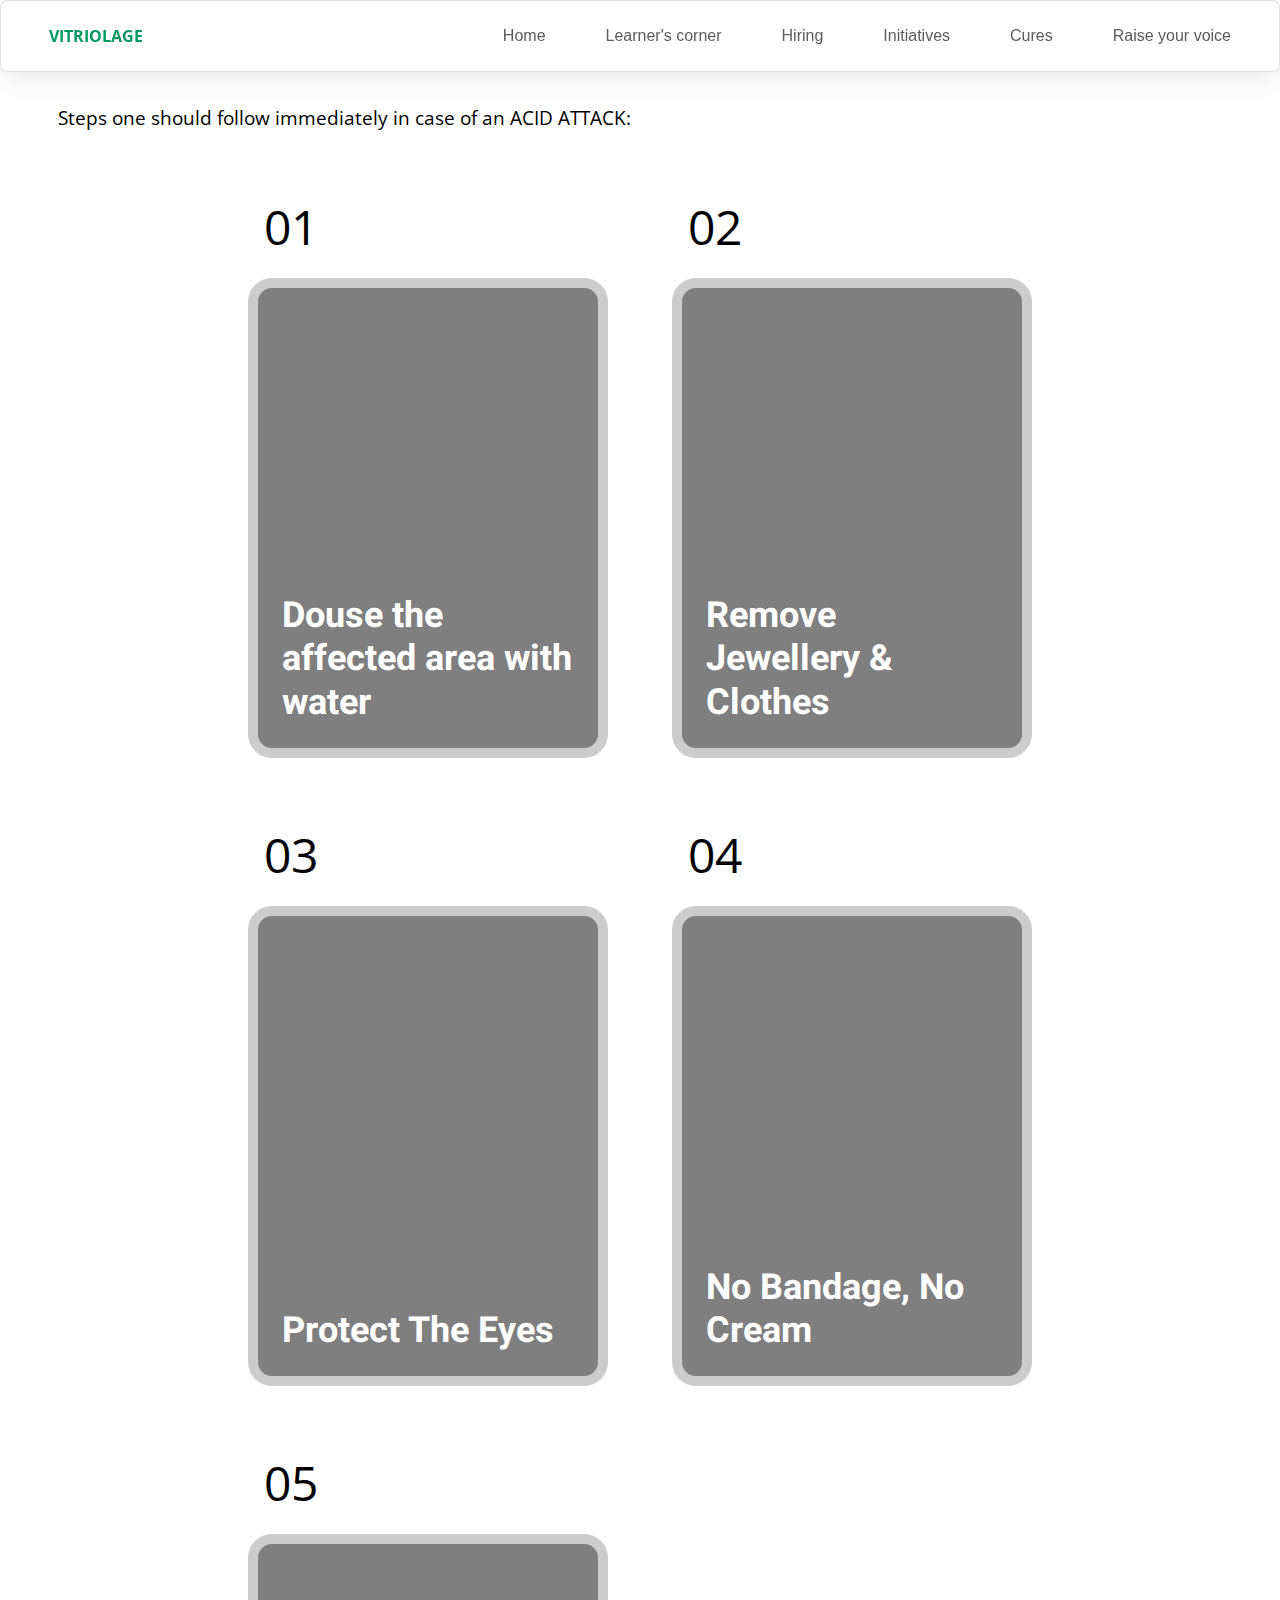
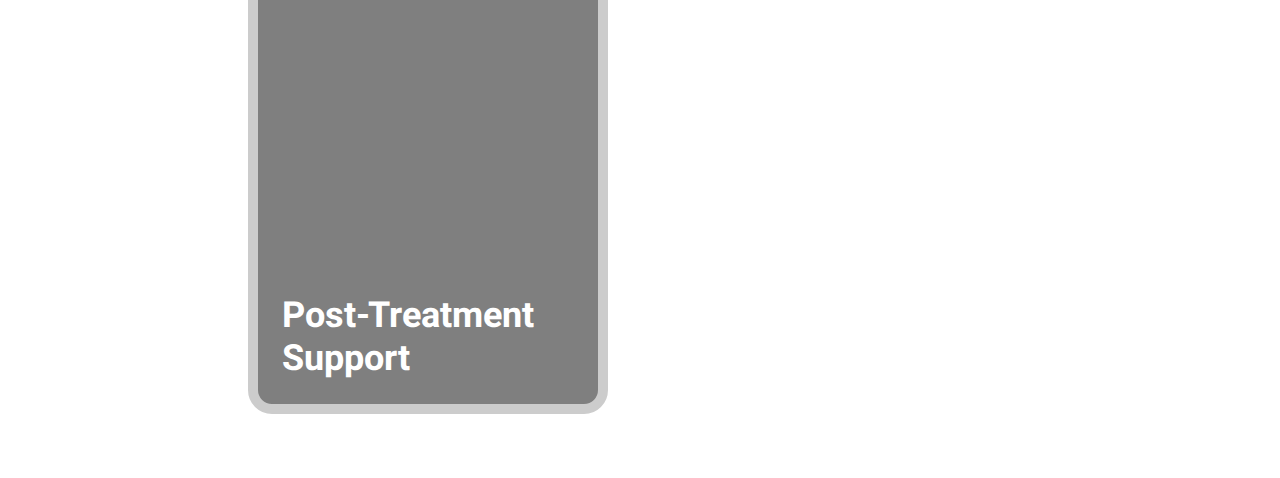
<file: web_2.html>
<!DOCTYPE html>
<html>
    <head>
        <title>Cures</title>
        <link rel="stylesheet" href="web_2.css">
        <link rel="stylesheet" href="index.css">
    </head>
    <body>
        <!--Navbar starts-->
    <nav class="nav-section">
      
        <div class="navbar">
          <b class="headd">VITRIOLAGE</b>
        <div class="logo1">
        </div>
  
          <ul class="nav-menu">
            <li class="nav-item"><a href="index.html" class="nav-link">Home</a></li>
            <li class="nav-item"><a href="web_6.html" class="nav-link">Learner's corner</a></li>
            <li class="nav-item"><a href="web_5.html" class="nav-link">Hiring</a></li>
            <li class="nav-item"><a href="web_3.html" class="nav-link">Initiatives</a></li>
            <li class="nav-item"><a href="web_2.html" class="nav-link">Cures</a></li>
            <li class="nav-item"><a href="web_4.html">Raise your voice</a></li>
          </ul>
        </div>
      
        <div class="hamburger">
          <span class="bar"></span>
          <span class="bar"></span>
          <span class="bar"></span>
        </div>
      </nav>
      <!--Navbar ends-->
      <section class="info">
        <h1>Steps one should follow immediately in case of an ACID ATTACK:</h1>
      </section>
      <section class="cards-wrapper">
        <div class="card-grid-space">
          <div class="num">01</div>
          <a class="card" style="--bg-img: url('https://dmrqkbkq8el9i.cloudfront.net/Pictures/1024x536/8/9/7/168897_waterbottle_631367.jpg')">
            <div>
              <h1>Douse the affected area with water</h1>
              <div class="date"></div>
            </div>
          </a>
        </div>
        <div class="card-grid-space">
          <div class="num">02</div>
          <a class="card" style="--bg-img: url('https://www.landsend.com/article/work-from-home-clothes-you-need/images/feat-m.jpg')">
            <div>
              <h1>Remove Jewellery & Clothes</h1>
              <div class="date"></div>
            </div>
          </a>
        </div>
        <div class="card-grid-space">
          <div class="num">03</div>
          <a class="card" style="--bg-img: url('https://images.indianexpress.com/2022/05/WhatsApp-Image-2022-05-13-at-2.58.20-PM.jpeg')">
            <div>
              <h1>Protect The Eyes</h1>
              <div class="date"></div>
            </div>
          </a>
        </div>
        <div class="card-grid-space">
            <div class="num">04</div>
            <a class="card" style="--bg-img: url('https://assets.epicurious.com/photos/62014015b7f2f130a03f9af0/16:9/w_2560%2Cc_limit/KitchenFirstAidKit_HERO_020222_5471_VOG_final.jpg')">
              <div>
                <h1>No Bandage, No Cream</h1>
                <div class="date"></div>
              </div>
            </a>
          </div>
          <div class="card-grid-space">
            <div class="num">05</div>
            <a class="card" style="--bg-img: url('https://vipvorobjev.com/en/wp-content/uploads/2022/02/podrska-nakon-lecenja.jpg')">
              <div>
                <h1>Post-Treatment Support</h1>
                <div class="date"></div>
              </div>
            </a>
          </div>
      </section>
      <script src="index.js"></script>
    </body>
</html>
</file>
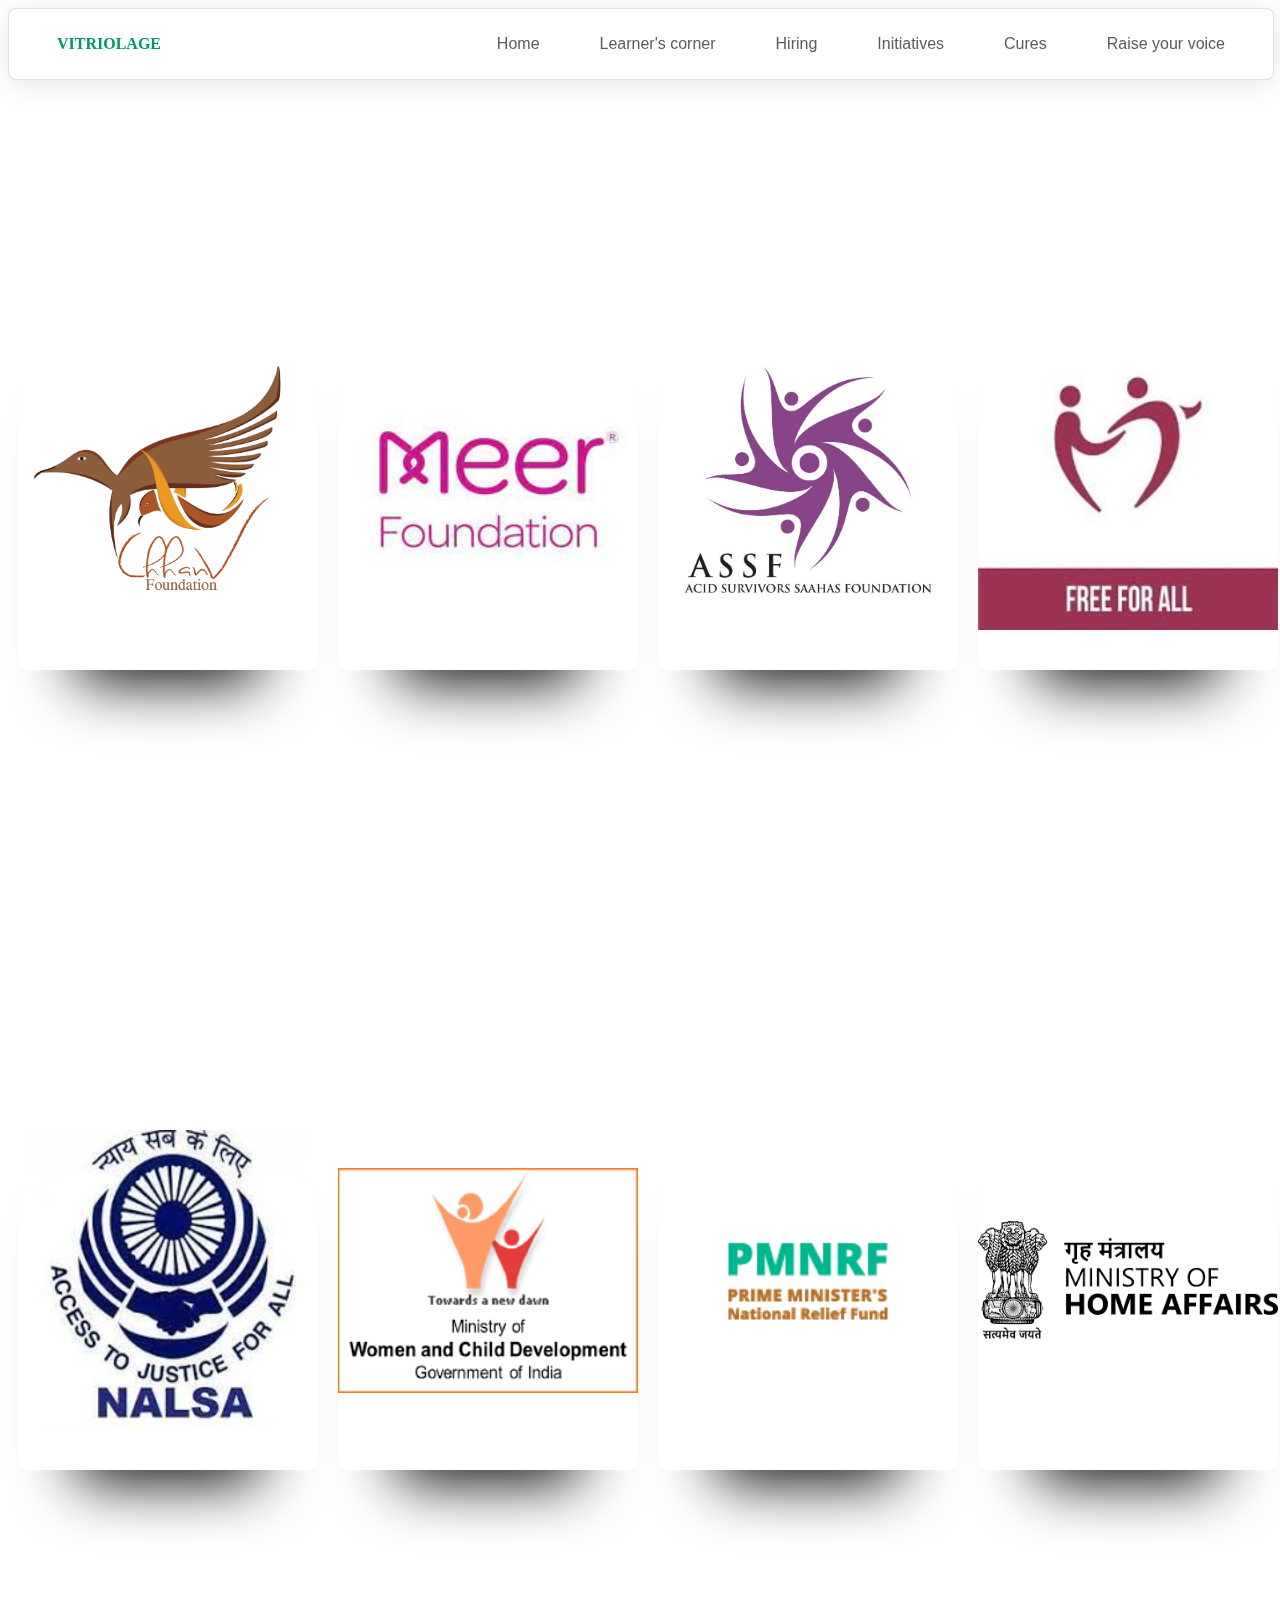
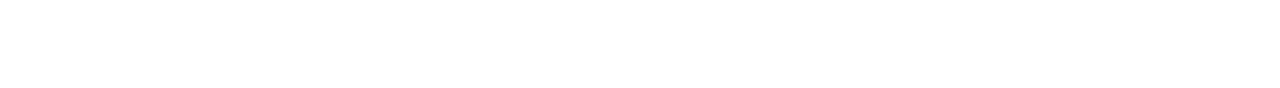
<file: web_3.html>
<!DOCTYPE html>
<html>
<head>
    <title>Initiatives</title>
    <link rel="stylesheet" href="web_3.css">
    <link rel="stylesheet" href="index.css">
</head>
<body>
    <!--Navbar starts-->
    <nav class="nav-section">
      
        <div class="navbar">
            <b class="headd">VITRIOLAGE</b>
        <div class="logo1">
        </div>
  
          <ul class="nav-menu">
            <li class="nav-item"><a href="index.html" class="nav-link">Home</a></li>
            <li class="nav-item"><a href="web_6.html" class="nav-link">Learner's corner</a></li>
            <li class="nav-item"><a href="web_5.html" class="nav-link">Hiring</a></li>
            <li class="nav-item"><a href="web_3.html" class="nav-link">Initiatives</a></li>
            <li class="nav-item"><a href="web_2.html" class="nav-link">Cures</a></li>
            <li class="nav-item"><a href="web_4.html">Raise your voice</a></li>
          </ul>
        </div>
  
      
        <div class="hamburger">
          <span class="bar"></span>
          <span class="bar"></span>
          <span class="bar"></span>
        </div>
      </nav>
      <!--Navbar ends-->
    <div class="container">
        <a href="https://www.chhanv.org/">
        <div class="card card0">
          <div class="border">
            <h2>Channv Foundation</h2>
            <div class="icons">
              <i class="fa fa-codepen" aria-hidden="true"></i>
              <i class="fa fa-instagram" aria-hidden="true"></i>
              <i class="fa fa-dribbble" aria-hidden="true"></i>
              <i class="fa fa-twitter" aria-hidden="true"></i>
              <i class="fa fa-facebook" aria-hidden="true"></i>
            </div>
          </div>
        </div>
        </a>
        <a href="https://meerfoundation.org/">
        <div class="card card1">
          <div class="border">
            <h2>Meer Foundation</h2>
            <div class="icons">
              <i class="fa fa-codepen" aria-hidden="true"></i>
              <i class="fa fa-instagram" aria-hidden="true"></i>
              <i class="fa fa-dribbble" aria-hidden="true"></i>
              <i class="fa fa-twitter" aria-hidden="true"></i>
              <i class="fa fa-facebook" aria-hidden="true"></i>
            </div>
          </div>
        </div>
        </a>
        <a href="https://aswwf.org/">
        <div class="card card2">
            <div class="border">
              <h2>ASSF</h2>
              <div class="icons">
                <i class="fa fa-codepen" aria-hidden="true"></i>
                <i class="fa fa-instagram" aria-hidden="true"></i>
                <i class="fa fa-dribbble" aria-hidden="true"></i>
                <i class="fa fa-twitter" aria-hidden="true"></i>
                <i class="fa fa-facebook" aria-hidden="true"></i>
              </div>
            </div>
        </div>
        </a>
        <a href="https://crowdfunding.milaap.org/?utm_source=google&utm_medium=cpa&utm_campaign=milaap_cpc&utm_term=milaap%20foundation&gclid=CjwKCAiA85efBhBbEiwAD7oLQEhQZcarnZ7AMImJvWxqUHYQ5Y3s7pzBD1-ehofoTobUpotEReJdzhoCXKUQAvD_BwE">
        <div class="card card3">
            <div class="border">
              <h2>Milaap Foundation</h2>
              <div class="icons">
                <i class="fa fa-codepen" aria-hidden="true"></i>
                <i class="fa fa-instagram" aria-hidden="true"></i>
                <i class="fa fa-dribbble" aria-hidden="true"></i>
                <i class="fa fa-twitter" aria-hidden="true"></i>
                <i class="fa fa-facebook" aria-hidden="true"></i>
              </div>
            </div>
        </div>
        </a>
      </div>
      <div class="container">
        <a href="https://nalsa.gov.in/acts-rules/preventive-strategic-legal-services-schemes/nalsa-legal-services-to-victims-of-acid-attacks-scheme-2016">
        <div class="card card4">
          <div class="border">
            <h2>NALSA</h2>
            <div class="icons">
              <i class="fa fa-codepen" aria-hidden="true"></i>
              <i class="fa fa-instagram" aria-hidden="true"></i>
              <i class="fa fa-dribbble" aria-hidden="true"></i>
              <i class="fa fa-twitter" aria-hidden="true"></i>
              <i class="fa fa-facebook" aria-hidden="true"></i>
            </div>
          </div>
        </div>
        </a>
        <a href="https://wcdhry.gov.in/schemes-for-women/scheme-for-relief-and-rehabilitation-of-women-acid-victims/">
        <div class="card card5">
          <div class="border">
            <h2>Women and Welfare Scheme</h2>
            <div class="icons">
              <i class="fa fa-codepen" aria-hidden="true"></i>
              <i class="fa fa-instagram" aria-hidden="true"></i>
              <i class="fa fa-dribbble" aria-hidden="true"></i>
              <i class="fa fa-twitter" aria-hidden="true"></i>
              <i class="fa fa-facebook" aria-hidden="true"></i>
            </div>
          </div>
        </div>
        </a>
        <a href="https://pmnrf.gov.in/en/about/grant-to-acid-attack-victims">
        <div class="card card6">
            <div class="border">
              <h2>PNMRF</h2>
              <div class="icons">
                <i class="fa fa-codepen" aria-hidden="true"></i>
                <i class="fa fa-instagram" aria-hidden="true"></i>
                <i class="fa fa-dribbble" aria-hidden="true"></i>
                <i class="fa fa-twitter" aria-hidden="true"></i>
                <i class="fa fa-facebook" aria-hidden="true"></i>
              </div>
            </div>
        </div>
        </a>
        <a href="https://www.mha.gov.in/sites/default/files/AdvisoryAcidAttackWomen_220415.pdf">
        <div class="card card7">
            <div class="border">
              <h2>Ministry of Home Affairs</h2>
              <div class="icons">
                <i class="fa fa-codepen" aria-hidden="true"></i>
                <i class="fa fa-instagram" aria-hidden="true"></i>
                <i class="fa fa-dribbble" aria-hidden="true"></i>
                <i class="fa fa-twitter" aria-hidden="true"></i>
                <i class="fa fa-facebook" aria-hidden="true"></i>
              </div>
            </div>
        </div>
        </a>
      </div>
      <script src="index.js"></script>

</body>
</html>
</file>
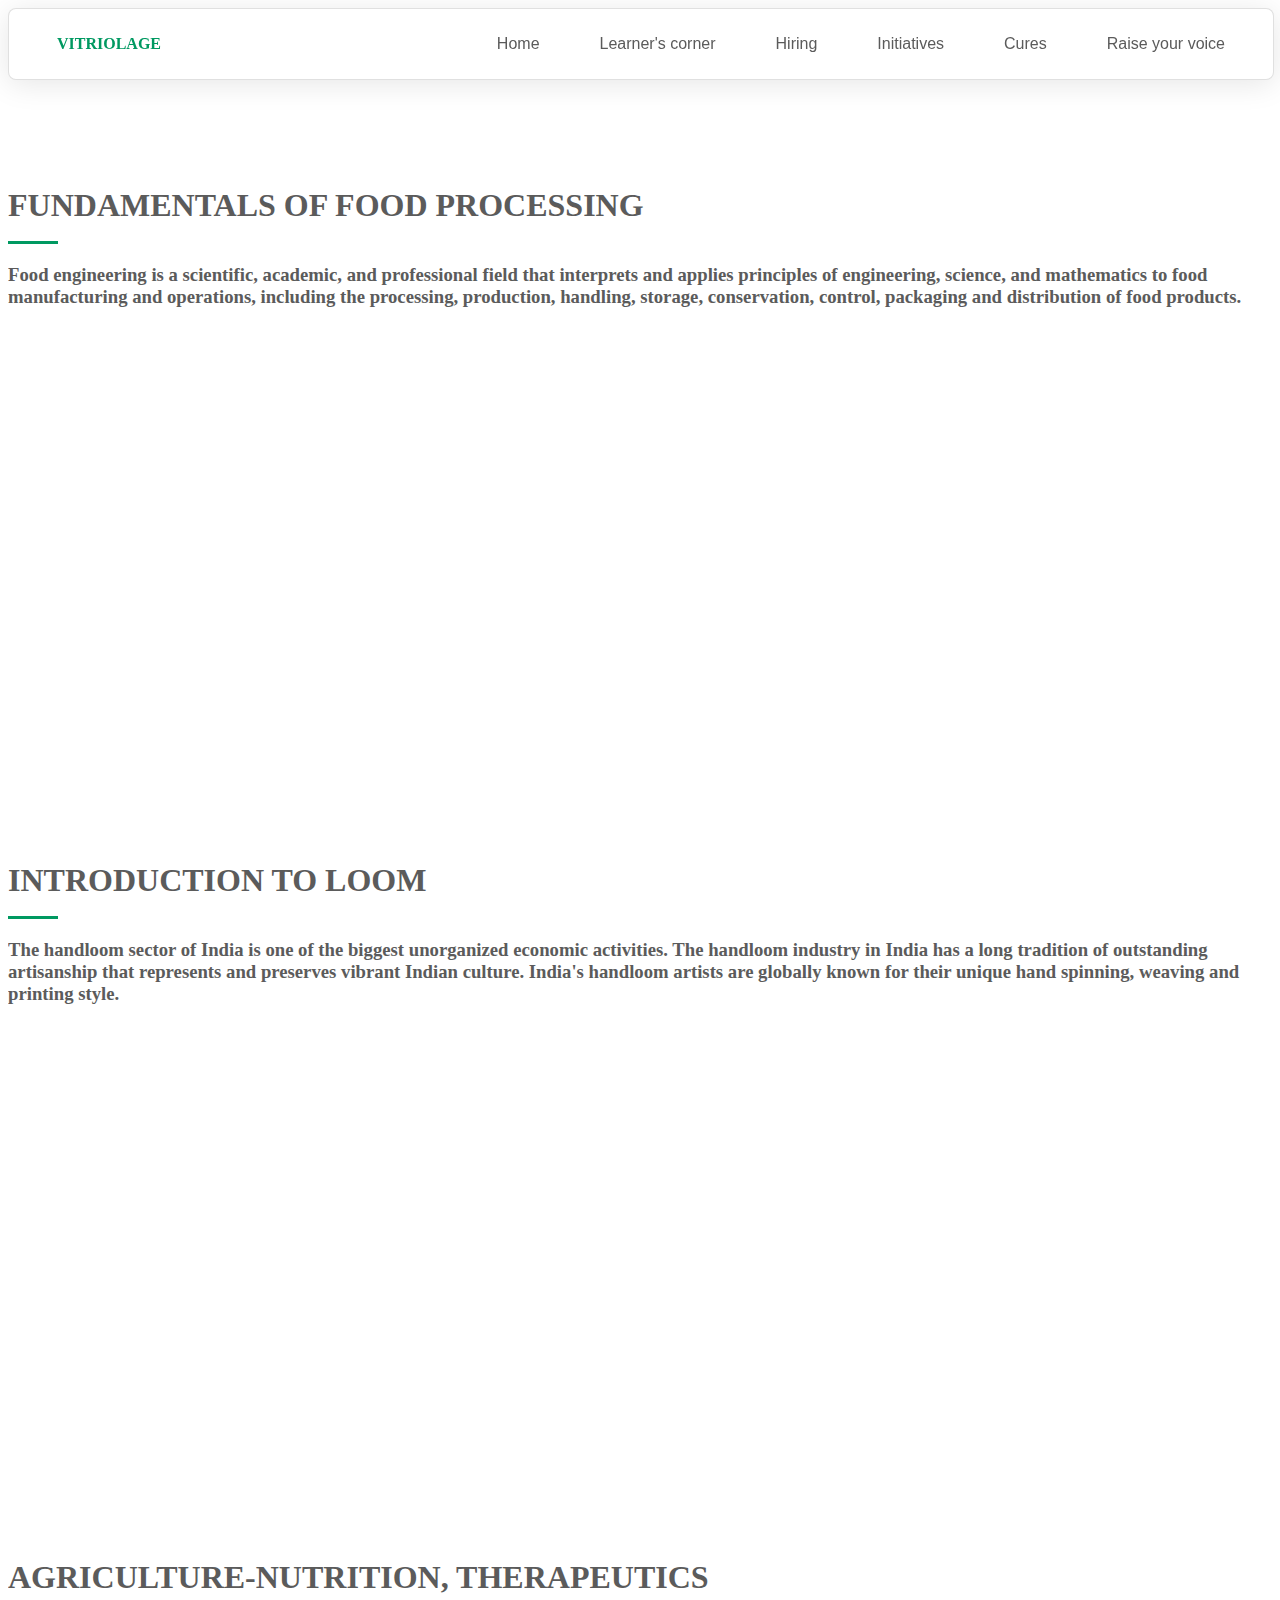
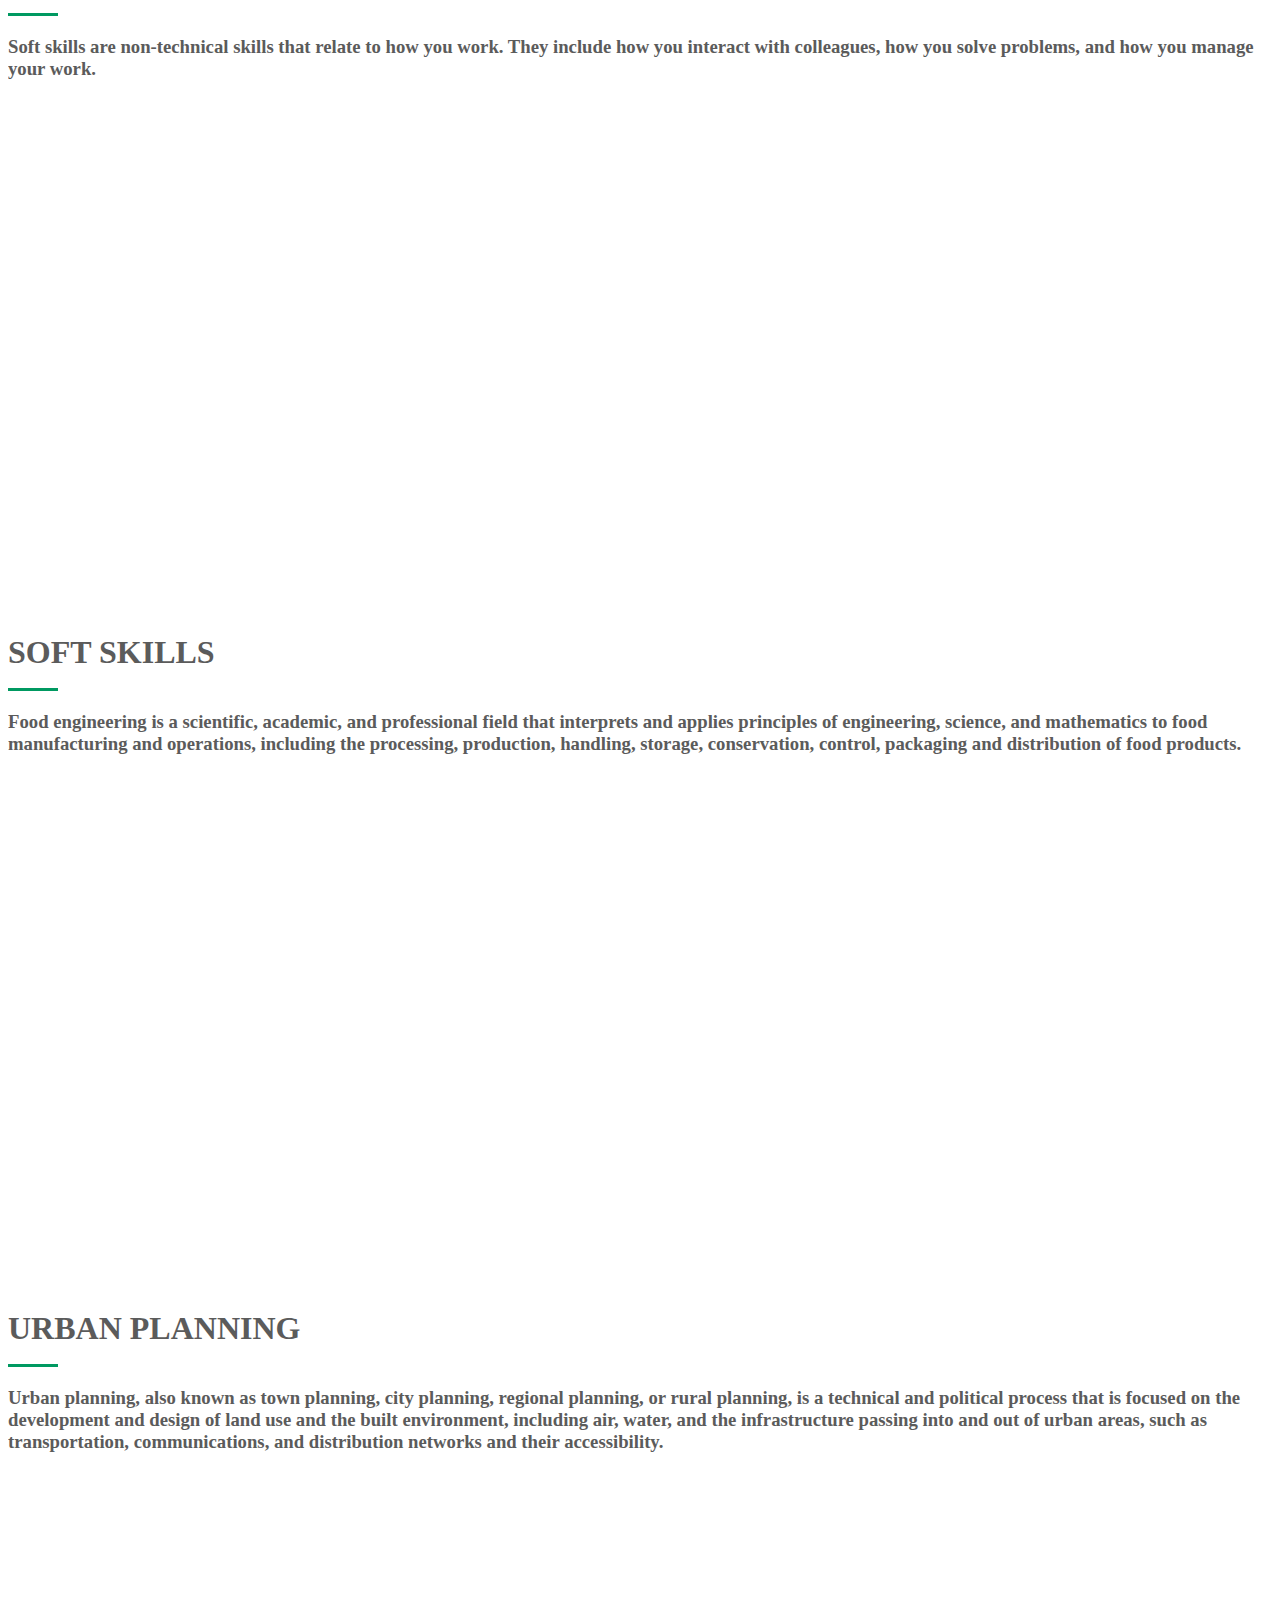
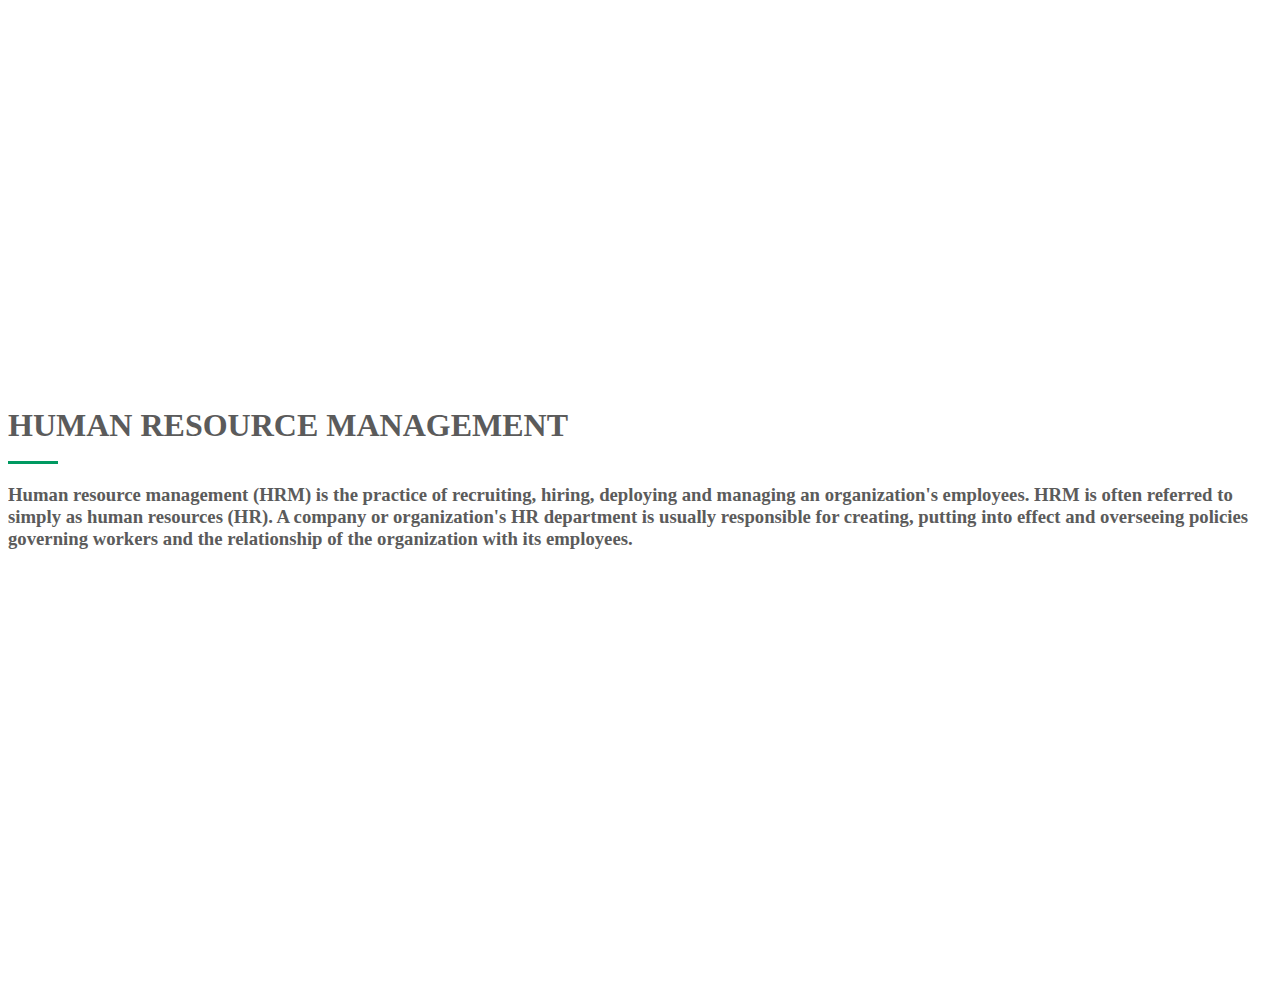
<file: web_6.html>
<!DOCTYPE html>
<html>
    <head>
        <title>Learner's corner</title>
        <link rel="stylesheet" href="web_6.css">
        <link rel="stylesheet" href="index.css">
    </head>
    <body>
        <!--Navbar starts-->
    <nav class="nav-section">
      
        <div class="navbar">
            <b class="headd">VITRIOLAGE</b>
        <div class="logo1">
        </div>
  
          <ul class="nav-menu">
            <li class="nav-item"><a href="index.html" class="nav-link">Home</a></li>
            <li class="nav-item"><a href="web_6.html" class="nav-link">Learner's corner</a></li>
            <li class="nav-item"><a href="web_5.html" class="nav-link">Hiring</a></li>
            <li class="nav-item"><a href="web_3.html" class="nav-link">Initiatives</a></li>
            <li class="nav-item"><a href="web_2.html" class="nav-link">Cures</a></li>
            <li class="nav-item"><a class="register" href="web_4.html">Raise your voice</a></li>
          </ul>
        </div>
  
      
        <div class="hamburger">
          <span class="bar"></span>
          <span class="bar"></span>
          <span class="bar"></span>
        </div>
      </nav>
      <!--Navbar ends-->



      <section id="about" class="about">
        <div class="container">
  
          <div class="section-title">
            <h2>FUNDAMENTALS OF FOOD PROCESSING</h2>
            <p> <h3>Food engineering is a scientific, academic, and professional field that interprets and applies principles of engineering, science, and mathematics to food manufacturing and operations, including the processing, production, handling, storage, conservation, control, packaging and distribution of food products.</h3></p>
          </div>
          <iframe width="560" height="315" src="https://www.youtube.com/embed/videoseries?list=PLbRMhDVUMngd9ZQul3t-OUxD4713C7QCh" title="YouTube video player" frameborder="0" allow="accelerometer; autoplay; clipboard-write; encrypted-media; gyroscope; picture-in-picture; web-share" allowfullscreen></iframe>
        </div>
        </section>

        <section id="about" class="about">
            <div class="container">
      
              <div class="section-title">
                <h2>INTRODUCTION TO LOOM</h2>
                <p> <h3>The handloom sector of India is one of the biggest unorganized economic activities. The handloom industry in India has a long tradition of outstanding artisanship that represents and preserves vibrant Indian culture. India's handloom artists are globally known for their unique hand spinning, weaving and printing style.</h3></p>
              </div>
              <iframe width="560" height="315" src="https://www.youtube.com/embed/videoseries?list=PLohL3nT4cjxXxIUGO6Dbw9ZasRnS9-Gx9" title="YouTube video player" frameborder="0" allow="accelerometer; autoplay; clipboard-write; encrypted-media; gyroscope; picture-in-picture; web-share" allowfullscreen></iframe>
            </div>
            </section>

            <section id="about" class="about">
                <div class="container">
          
                  <div class="section-title">
                    <h2>AGRICULTURE-NUTRITION, THERAPEUTICS</h2>
                    <p> <h3>Soft skills are non-technical skills that relate to how you work. They include how you interact with colleagues, how you solve problems, and how you manage your work.</h3></p>
                  </div>
                  <iframe width="560" height="315" src="https://www.youtube.com/embed/videoseries?list=PLbMVogVj5nJTIQTtu0p16r71cxt77VKcG" title="YouTube video player" frameborder="0" allow="accelerometer; autoplay; clipboard-write; encrypted-media; gyroscope; picture-in-picture; web-share" allowfullscreen></iframe>
                </div>
                </section>

                <section id="about" class="about">
                    <div class="container">
              
                      <div class="section-title">
                        <h2>SOFT SKILLS</h2>
                        <p> <h3>Food engineering is a scientific, academic, and professional field that interprets and applies principles of engineering, science, and mathematics to food manufacturing and operations, including the processing, production, handling, storage, conservation, control, packaging and distribution of food products.</h3></p>
                      </div>
                      <iframe width="560" height="315" src="https://www.youtube.com/embed/videoseries?list=PLzf4HHlsQFwJZel_j2PUy0pwjVUgj7KlJ" title="YouTube video player" frameborder="0" allow="accelerometer; autoplay; clipboard-write; encrypted-media; gyroscope; picture-in-picture; web-share" allowfullscreen></iframe>
                    </div>
                    </section>

                    <section id="about" class="about">
                        <div class="container">
                  
                          <div class="section-title">
                            <h2>URBAN PLANNING</h2>
                            <p> <h3>Urban planning, also known as town planning, city planning, regional planning, or rural planning, is a technical and political process that is focused on the development and design of land use and the built environment, including air, water, and the infrastructure passing into and out of urban areas, such as transportation, communications, and distribution networks and their accessibility.</h3></p>
                          </div>
                          <iframe width="560" height="315" src="https://www.youtube.com/embed/videoseries?list=PLLy_2iUCG87AAaDRVrD02Y1z44OXt5shB" title="YouTube video player" frameborder="0" allow="accelerometer; autoplay; clipboard-write; encrypted-media; gyroscope; picture-in-picture; web-share" allowfullscreen></iframe>
                        </div>
                        </section>

                        <section id="about" class="about">
                            <div class="container">
                      
                              <div class="section-title">
                                <h2>HUMAN RESOURCE MANAGEMENT</h2>
                                <p> <h3>Human resource management (HRM) is the practice of recruiting, hiring, deploying and managing an organization's employees. HRM is often referred to simply as human resources (HR). A company or organization's HR department is usually responsible for creating, putting into effect and overseeing policies governing workers and the relationship of the organization with its employees.</h3></p>
                              </div>
                              <iframe width="560" height="315" src="https://www.youtube.com/embed/videoseries?list=PLPjSqITyvDeXSqZIgYD2XKKLGZtjrhDtl" title="YouTube video player" frameborder="0" allow="accelerometer; autoplay; clipboard-write; encrypted-media; gyroscope; picture-in-picture; web-share" allowfullscreen></iframe>
                            </section>
        <script src="index.js"></script>
    </body>
</html>
</file>
<file: web_2.css>
@import url("https://fonts.googleapis.com/css?family=Heebo:400,700|Open+Sans:400,700");

:root {
  --color: #00b371;
  --transition-time: 0.5s;
  background-color:white;
}

* {
  box-sizing: border-box;
}

body {
  margin: 0;
  min-height: 100vh;
  font-family: "Open Sans";
  /*background: #fafafa;*/
}

a {
  color: inherit;
}

.cards-wrapper {
  display: grid;
  justify-content: center;
  align-items: center;
  grid-template-columns: 1fr 1fr 1fr;
  grid-gap: 4rem;
  padding: 4rem;
  margin: 0 auto;
  width: max-content;
}

.card {
  font-family: "Heebo";
  --bg-filter-opacity: 0.5;
  background-image: linear-gradient(
      rgba(0, 0, 0, var(--bg-filter-opacity)),
      rgba(0, 0, 0, var(--bg-filter-opacity))
    ),
    var(--bg-img);
  height: 20em;
  width: 15em;
  font-size: 1.5em;
  color: white;
  border-radius: 1em;
  padding: 1em;
  /*margin: 2em;*/
  display: flex;
  align-items: flex-end;
  background-size: cover;
  background-position: center;
  /*box-shadow: 0 0 5em -1em black;*/
  transition: all, var(--transition-time);
  position: relative;
  overflow: hidden;
  border: 10px solid #ccc;
  text-decoration: none;
}

.card:hover {
  transform: rotate(0);
}

.card h1 {
  margin: 0;
  font-size: 1.5em;
  line-height: 1.2em;
}

.card p {
  font-size: 0.75em;
  font-family: "Open Sans";
  margin-top: 0.5em;
  line-height: 2em;
}

.card .tags {
  display: flex;
}

.card .tags .tag {
  font-size: 0.75em;
  background: rgba(255, 255, 255, 0.5);
  border-radius: 0.3rem;
  padding: 0 0.5em;
  margin-right: 0.5em;
  line-height: 1.5em;
  transition: all, var(--transition-time);
}

.card:hover .tags .tag {
  background: #00b371;
  color: white;
}

.card .date {
  position: absolute;
  top: 0;
  right: 0;
  font-size: 0.75em;
  padding: 1em;
  line-height: 1em;
  opacity: 0.8;
}

.card:before,
.card:after {
  content: "";
  transform: scale(0);
  transform-origin: top left;
  border-radius: 50%;
  position: absolute;
  left: -50%;
  top: -50%;
  z-index: -5;
  transition: all, var(--transition-time);
  transition-timing-function: ease-in-out;
}

.card:before {
  background: #ddd;
  width: 250%;
  height: 250%;
}

.card:after {
  background: white;
  width: 200%;
  height: 200%;
}

.card:hover {
  color: var(--color);
}

.card:hover:before,
.card:hover:after {
  transform: scale(1);
}

.card-grid-space .num {
  font-size: 3em;
  margin-bottom: 1.2rem;
  margin-left: 1rem;
}

.card-grid-space_1 .num {
    background-image: url('../web_5/pic1.png');
    font-size: 3em;
    margin-bottom: 1.2rem;
    margin-left: 1rem;
  }

.info {
  font-size: 1.2em;
  display: flex;
  padding: 1em 3em;
  height: 3em;
}

.info img {
  height: 3em;
  margin-right: 0.5em;
}

.info h1 {
  font-size: 1em;
  font-weight: normal;
}

/* MEDIA QUERIES */
@media screen and (max-width: 1285px) {
  .cards-wrapper {
    grid-template-columns: 1fr 1fr;
  }
}

@media screen and (max-width: 900px) {
  .cards-wrapper {
    grid-template-columns: 1fr;
  }
  .info {
    justify-content: center;
  }
  .card-grid-space .num {
    /margin-left: 0;
    /text-align: center;
  }
}

@media screen and (max-width: 500px) {
  .cards-wrapper {
    padding: 4rem 2rem;
  }
  .card {
    max-width: calc(100vw - 4rem);
  }
}

@media screen and (max-width: 450px) {
  .info {
    display: block;
    text-align: center;
  }
  .info h1 {
    margin: 0;
  }
}



/* Navbar */
.nav-section{
  width:100%;
  position: sticky;
  top:0;
  z-index: 100;
  background-color:#0f0f0f;
  background: var(--primary-color);
 border-radius:8px;
box-shadow: 0 4px 30px rgba(0, 0, 0, 0.1);
backdrop-filter: blur(7.4px);
-webkit-backdrop-filter: blur(7.4px);
border: 1px solid rgba(17, 17, 17, 0.13);
}
.logo1
{
  height:100%;
}
.logo{
  display:inline-block;
  height:100%;
  width:80px;
  padding: 4px;
}
.nav-item{
  list-style: none;
}
.nav-item a{
  color:var(--seconday-color);
  text-decoration: none;
}
.nav-link:before {
  content: "";
  position: absolute;
  width: 80%;
  height: 2px;
  bottom: 23px;
  left: 4px;
  visibility: hidden;
  width: 0px;
  transition: all 0.3s ease-in-out 0s;
}
.navbar a:hover
{
  color:#009961;
  
}
.navbar{
min-height: 70px;
display: flex;
/* align-items: center; */
justify-content: space-between;
align-items: center;
padding: 0 48px !important;

}
.nav-menu{
  display: flex;
  justify-content: space-between;
  align-items: center;
  gap: 60px;
  margin: 0;
  font-family: 'Montserrat', sans-serif;

}
.nav-link{
  transition: 0.7s ease;
}
.nav-link:hover{
  color:#009961;
}
.hamburger{
  display: none;
  cursor: pointer;
}
.bar{
  display: block;
  width:25px;
  height: 3px;
  margin:5px auto;
  -webkit-transition:all 0.3s ease-in-out ;
  transition:all 0.3s ease-in-out ;
  background-color: var(--seconday-color);
}
@media(max-width:768px){
  .nav-section{
    align-items: center;
    display: flex;
    justify-content: space-between;
    padding: 10px;
    border-radius:8px;
    box-shadow: 0 4px 30px rgba(0, 0, 0, 0.1);
    backdrop-filter: blur(7.4px);
    -webkit-backdrop-filter: blur(7.4px);
    border: 1px solid rgba(17, 17, 17, 0.13);
  }
  .navbar a:hover
{
  color:#009961;
  
}
.navbar {
  padding: 10px !important;
}
  .logo{
    width:70px;
  }
  .hamburger{
    display: block;
  }

  .hamburger.active .bar:nth-child(2){
    opacity: 0;
  }
  .hamburger.active .bar:nth-child(1){
    transform: translateY(8px) rotate(45deg);
  }
  .hamburger.active .bar:nth-child(3){
    transform: translateY(-8px) rotate(-45deg);
  }
  .nav-menu{
    position: fixed;
    left:-100%;
    top:90px;
    gap:0;
    flex-direction: column;
    background-color:var(--primary-color);
    width:100%;
    color:var(--seconday-color);
    text-align:center;
    transition: 0.3s;
    z-index: 100;
  }

  .nav-item{
    margin:16px 0;
  }
  .nav-menu.active{
    left:0;
  }

}
</file>
<file: index.css>
/*CAROUSEL*/
.heading {
    text-align: center;
    color: #454343;
    font-size: 30px;
    font-weight: 700;
    position: relative;
    margin-bottom: 70px;
    text-transform: uppercase;
    z-index: 999;
  }
  .white-heading {
    color: #fff;
  }
  .heading:after {
    content: " ";
    position: absolute;
    top: 100%;
    left: 50%;
    height: 40px;
    width: 180px;
    border-radius: 4px;
    transform: translateX(-50%);
    background: url(img/heading-line.png);
    background-repeat: no-repeat;
    background-position: center;
  }
  .white-heading:after {
    background: url(https://i.ibb.co/d7tSD1R/heading-line-white.png);
    background-repeat: no-repeat;
    background-position: center;
  }
  
  .heading span {
    font-size: 18px;
    display: block;
    font-weight: 500;
  }
  .white-heading span {
    color: #fff;
  }
  
  .testimonial:after {
    position: absolute;
    top: -0 !important;
    left: 0;
    content: " ";
    background: url(img/testimonial.bg-top.png);
    background-size: 100% 100px;
    width: 100%;
    height: 100px;
    float: left;
    z-index: 99;
  }
  
  .testimonial {
    min-height: 375px;
    position: relative;
    background: url(bg.webp);
    padding-top: 50px;
    padding-bottom: 50px;
    background-position: center;
    background-size: cover;
  }
  #testimonial4 .carousel-inner:hover {
    cursor: -moz-grab;
    cursor: -webkit-grab;
  }
  #testimonial4 .carousel-inner:active {
    cursor: -moz-grabbing;
    cursor: -webkit-grabbing;
  }
  #testimonial4 .carousel-inner .item {
    overflow: hidden;
  }
  
  .testimonial4_indicators .carousel-indicators {
    left: 0;
    margin: 0;
    width: 100%;
    font-size: 0;
    height: 20px;
    bottom: 15px;
    padding: 0 5px;
    cursor: e-resize;
    overflow-x: auto;
    overflow-y: hidden;
    position: absolute;
    text-align: center;
    white-space: nowrap;
  }
  .testimonial4_indicators .carousel-indicators li {
    padding: 0;
    width: 14px;
    height: 14px;
    border: none;
    text-indent: 0;
    margin: 2px 3px;
    cursor: pointer;
    display: inline-block;
    background: #fff;
    -webkit-border-radius: 100%;
    border-radius: 100%;
  }
  .testimonial4_indicators .carousel-indicators .active {
    padding: 0;
    width: 14px;
    height: 14px;
    border: none;
    margin: 2px 3px;
    background-color: #9dd3af;
    -webkit-border-radius: 100%;
    border-radius: 100%;
  }
  .testimonial4_indicators .carousel-indicators::-webkit-scrollbar {
    height: 3px;
  }
  .testimonial4_indicators .carousel-indicators::-webkit-scrollbar-thumb {
    background: #fff;
    -webkit-border-radius: 0;
    border-radius: 0;
  }
  
  .testimonial4_control_button .carousel-control {
    top: 175px;
    opacity: 1;
    width: 40px;
    bottom: auto;
    height: 40px;
    font-size: 10px;
    cursor: pointer;
    font-weight: 700;
    overflow: hidden;
    line-height: 38px;
    text-shadow: none;
    text-align: center;
    position: absolute;
    background: transparent;
    border: 2px solid #fff;
    text-transform: uppercase;
    -webkit-border-radius: 100%;
    border-radius: 100%;
    -webkit-box-shadow: none;
    box-shadow: none;
    -webkit-transition: all 0.6s cubic-bezier(0.3, 1, 0, 1);
    transition: all 0.6s cubic-bezier(0.3, 1, 0, 1);
  }
  .testimonial4_control_button .carousel-control.left {
    left: 7%;
    top: 50%;
    right: auto;
  }
  .testimonial4_control_button .carousel-control.right {
    right: 7%;
    top: 50%;
    left: auto;
  }
  .testimonial4_control_button .carousel-control.left:hover,
  .testimonial4_control_button .carousel-control.right:hover {
    color: black;
    background: #fff;
    border: 2px solid #fff;
  }
  
  .testimonial4_header {
    top: 0;
    left: 0;
    bottom: 0;
    width: 550px;
    display: block;
    margin: 30px auto;
    text-align: center;
    position: relative;
  }
  .testimonial4_header h4 {
    color: #fff;
    font-size: 30px;
    font-weight: 600;
    position: relative;
    letter-spacing: 1px;
    text-transform: uppercase;
  }
  
  .testimonial4_slide {
    top: 0;
    left: 0;
    right: 0;
    bottom: 0;
    width: 70%;
    margin: auto;
    padding: 20px;
    position: relative;
    text-align: center;
  }
  .testimonial4_slide img {
    top: 0;
    left: 0;
    right: 0;
    width: 136px;
    height: 136px;
    margin: auto;
    display: block;
    color: #f2f2f2;
    font-size: 18px;
    line-height: 46px;
    text-align: center;
    position: relative;
    border-radius: 50%;
    box-shadow: -6px 6px 6px rgba(0, 0, 0, 0.23);
    -moz-box-shadow: -6px 6px 6px rgba(0, 0, 0, 0.23);
    -o-box-shadow: -6px 6px 6px rgba(0, 0, 0, 0.23);
    -webkit-box-shadow: -6px 6px 6px rgba(0, 0, 0, 0.23);
  }
  .testimonial4_slide p {
    color: #fff;
    font-size: 20px;
    line-height: 1.4;
    margin: 40px 0 20px 0;
  }
  .testimonial4_slide h4 {
    color: #fff;
    font-size: 22px;
  }
  
  .testimonial .carousel {
    padding-bottom: 50px;
  }
  .testimonial .carousel-control-next-icon,
  .testimonial .carousel-control-prev-icon {
    width: 35px;
    height: 35px;
  }
  .text-gray-700
  {
    background-color: grey;
  }
  .logo
  {
    text-decoration: none;
  }


  /*--------------------------------------------------------------
# Sections General
--------------------------------------------------------------*/
section {
    padding: 80px 0;
    overflow: hidden;
  }
  
  .section-bg {
    background-color: #8fffd6;
  }
  
  .section-title {
    padding-bottom: 30px;
  }
  
  .section-title h2 {
    font-size: 32px;
    font-weight: bold;
    margin-bottom: 20px;
    padding-bottom: 20px;
    position: relative;
  }
  
  .section-title h2::after {
    content: "";
    position: absolute;
    display: block;
    width: 50px;
    height: 3px;
    background: #009961;
    bottom: 0;
    left: 0;
  }
  
  .section-title p {
    margin-bottom: 0;
    color: #777777;
    font-size: 15px;
  }
  
  /*--------------------------------------------------------------
  # About Us
  --------------------------------------------------------------*/
  .about
  {
    background-color: var(--primary-color);
    color: var(--seconday-color);
  }
  .about .content h3 {
    font-weight: 600;
    font-size: 26px;
  }
  
  .about .content ul {
    list-style: none;
    padding: 0;
  }
  
  .about .content ul li {
    padding-left: 28px;
    position: relative;
  }
  
  .about .content ul li+li {
    margin-top: 10px;
  }
  
  .about .content ul i {
    position: absolute;
    left: 0;
    top: 2px;
    font-size: 20px;
    color: #009961;
    line-height: 1;
  }
  
  .about .content p:last-child {
    margin-bottom: 0;
  }
  
  .about .content .btn-learn-more {
    font-family: "Raleway", sans-serif;
    font-weight: 600;
    font-size: 14px;
    letter-spacing: 1px;
    display: inline-block;
    padding: 12px 32px;
    border-radius: 50px;
    transition: 0.3s;
    line-height: 1;
    color: #009961;
    -webkit-animation-delay: 0.8s;
    animation-delay: 0.8s;
    margin-top: 6px;
    border: 2px solid #009961;
  }
  
  .about .content .btn-learn-more:hover {
    background: #009961;
    color: var(--primary-color);
    text-decoration: none;
  }
  /*--------------------------------------------------------------
# Services
--------------------------------------------------------------*/
.services
{
  background-color: var(--primary-color);
  color: var(--seconday-color);
}
.services .icon-box {
    padding: 60px 30px;
    transition: all ease-in-out 0.3s;
    background: var(--primary-color);
    box-shadow: 0px 5px 90px 0px rgba(110, 123, 131, 0.1);
    border-radius: 18px;
    border-bottom: 5px solid var(--primary-color);
  }
  
  .services .icon-box .icon {
    width: 64px;
    height: 64px;
    background: #009961;
    border-radius: 50px;
    display: flex;
    align-items: center;
    justify-content: center;
    margin-bottom: 20px;
    transition: ease-in-out 0.3s;
    color: var(--primary-color);
  }
  
  .services .icon-box .icon i {
    font-size: 28px;
  }
  
  .services .icon-box h4 {
    font-weight: 700;
    margin-bottom: 15px;
    font-size: 24px;
  }
  
  .services .icon-box h4 a {
    color: var(--seconday-color);
    transition: ease-in-out 0.3s;
  }
  
  .services .icon-box p {
    line-height: 24px;
    font-size: 14px;
    margin-bottom: 0;
  }
  
  .services .icon-box:hover {
    transform: translateY(-10px);
    border-color: #009961;
  }
  
  .services .icon-box:hover h4 a {
    color: #009961;
  }
  
  /*--------------------------------------------------------------
  # Cta
  --------------------------------------------------------------*/
  .cta {
    background: linear-gradient(rgba(0, 0, 0, 0.6), rgba(0, 0, 0, 0.6)), url("bg2.webp") fixed center center;
    background-size: cover;
    padding: 120px 0;
    color:white;
  }
  
  .cta h3 {
    color: white;
    font-size: 28px;
    font-weight: 700;
  }
  
  .cta p {
    color: white;
  }
  
  .cta .cta-btn {
    font-family: "Raleway", sans-serif;
    font-weight: 500;
    font-size: 15px;
    letter-spacing: 1px;
    display: inline-block;
    padding: 12px 30px;
    border-radius: 2px;
    transition: 0.5s;
    margin: 10px;
    background: #009961;
    color: var(--primary-color);
    border-radius: 50px;
  }
  
  .cta .cta-btn:hover {
    background: #00b371;
  }
  
  @media (max-width: 1024px) {
    .cta {
      background-attachment: scroll;
    }
  }
  
  @media (min-width: 769px) {
    .cta .cta-btn-container {
      display: flex;
      align-items: center;
      justify-content: flex-end;
    }
  }  









/* Navbar */
.nav-section{
  width:100%;
  position: sticky;
  top:0;
  z-index: 100;
  background-color:#0f0f0f;
  background: var(--primary-color);
 border-radius:8px;
box-shadow: 0 4px 30px rgba(0, 0, 0, 0.1);
backdrop-filter: blur(7.4px);
-webkit-backdrop-filter: blur(7.4px);
border: 1px solid rgba(17, 17, 17, 0.13);
}
.logo1
{
  height:100%;
}
.logo{
  display:inline-block;
  height:100%;
  width:80px;
  padding: 4px;
}
.nav-item{
  list-style: none;
}
.nav-item a{
  color:var(--seconday-color);
  text-decoration: none;
}
.nav-link:before {
  content: "";
  position: absolute;
  width: 80%;
  height: 2px;
  bottom: 23px;
  left: 4px;
  visibility: hidden;
  width: 0px;
  transition: all 0.3s ease-in-out 0s;
}
.navbar a:hover
{
  color:#009961;
  
}
.navbar{
min-height: 70px;
display: flex;
/* align-items: center; */
justify-content: space-between;
align-items: center;
padding: 0 48px !important;

}
.nav-menu{
  display: flex;
  justify-content: space-between;
  align-items: center;
  gap: 60px;
  margin: 0;
  font-family: 'Montserrat', sans-serif;

}
.nav-link{
  transition: 0.7s ease;
}
.nav-link:hover{
  color:#009961;
}
.hamburger{
  display: none;
  cursor: pointer;
}
.bar{
  display: block;
  width:25px;
  height: 3px;
  margin:5px auto;
  -webkit-transition:all 0.3s ease-in-out ;
  transition:all 0.3s ease-in-out ;
  background-color: var(--seconday-color);
}
@media(max-width:768px){
  .nav-section{
    align-items: center;
    display: flex;
    justify-content: space-between;
    padding: 10px;
    border-radius:8px;
    box-shadow: 0 4px 30px rgba(0, 0, 0, 0.1);
    backdrop-filter: blur(7.4px);
    -webkit-backdrop-filter: blur(7.4px);
    border: 1px solid rgba(17, 17, 17, 0.13);
  }
  .navbar a:hover
{
  color:#009961;
  
}
.navbar {
  padding: 10px !important;
}
  .logo{
    width:70px;
  }
  .hamburger{
    display: block;
  }

  .hamburger.active .bar:nth-child(2){
    opacity: 0;
  }
  .hamburger.active .bar:nth-child(1){
    transform: translateY(8px) rotate(45deg);
  }
  .hamburger.active .bar:nth-child(3){
    transform: translateY(-8px) rotate(-45deg);
  }
  .nav-menu{
    position: fixed;
    left:-100%;
    top:90px;
    gap:0;
    flex-direction: column;
    background-color:var(--primary-color);
    width:100%;
    color:var(--seconday-color);
    text-align:center;
    transition: 0.3s;
    z-index: 100;
  }

  .nav-item{
    margin:16px 0;
  }
  .nav-menu.active{
    left:0;
  }

}


#icon
{
  width:30px;
  cursor:pointer;
}

:root{
  --primary-color: white;
  --seconday-color: #5B5B5B;
  /*--primary-color: #1E1C1C;
  --seconday-color: white;*/
}
.dark-theme
{
  --primary-color: #1E1C1C;
  --seconday-color: white;
}








.cont{
  display: flex;
  justify-content: space-evenly;
  align-items: center;
  flex-wrap: wrap;

}
.cont .box {
  width: 250px;
  height: 250px;
  border-radius: 10px;
  background-color: white;
  margin: 20px;
  transition: 0.3s all ease-in-out;
  position: relative;
  box-shadow: 0px 0px 15px ;
  /* Link */
}
.cont .box .boxContent {
  display: flex;
  flex-direction: column;
  justify-content: center;
  align-items: center;
  text-align: center;
  padding: 15px;
}
.cont .box .boxContent .icon {
  color: #00b371;
  font-size: 48px;
  padding: 15px;
}
.cont .box .boxContent .title {
  font-size: 24px;
  color: #00b371;
  font-weight: bold;
  padding: 10px;
}
.cont .box .boxContent .desc {
  color: #00b371;
  font-size: 15px;
  height: 20%;
}
.cont .box a {
  position: absolute;
  width: 100%;
  height: 100%;
  top: 0;
  left: 0;
}
.cont .box:hover {
  background: linear-gradient(130deg, #00b371 0%, #00b371 100%);
  box-shadow: none;
}
.cont .box:hover .icon,
.cont .box:hover .title,
.cont .box:hover .desc {
  color: white;
  transition: 0.3s all ease-in-out;
}


button {
  text-decoration: none;
  margin: 20px;
}
.custom-btn {
  text-decoration: none;
  color:#fff;
  position:relative;
  width: 130px;
  height: 40px;
  color: #fff;
  border-radius: 5px;
  /*padding: 10px 25px;*/
  font-family: 'customfont', sans-serif;
  font-weight: 500;
  background: transparent;
  cursor: pointer;
  transition: all 0.3s ease;
  position: relative;
  display: inline-block;
   box-shadow:inset 2px 2px 2px 0px rgba(255,255,255,.5),
   7px 7px 20px 0px rgba(0,0,0,.1),
   4px 4px 5px 0px rgba(0,0,0,.1);
  outline: none;
}


/* 5 */
.btn-5 {
  text-decoration: none;
  width: 130px;
  height: 40px;
  line-height: 42px;
  padding: 0;
  border: none;
  background: #00b371;
}
.btn-5:hover {
  text-decoration: none;
  color:#fff;
  color: #00b371;
  background: transparent;
   box-shadow:none;
}
.btn-5:before,
.btn-5:after{
  text-decoration: none;
  color:#fff;
  content:'';
  position:absolute;
  top:0;
  right:0;
  height:2px;
  width:0;
  background: #00b371;
  box-shadow:
   -1px -1px 5px 0px #fff,
   7px 7px 20px 0px #0003,
   4px 4px 5px 0px #0002;
  transition:400ms ease all;
}
.btn-5:after{
  text-decoration: none;
  color:#fff;
  right:inherit;
  top:inherit;
  left:0;
  bottom:0;
}
.btn-5:hover:before,
.btn-5:hover:after{
  text-decoration: none;
  color:#fff;
  width:100%;
  transition:800ms ease all;
}


.container1 { 
  margin-top:38px;
  text-decoration: none;
  color:#fff;
  height: 80px;
  position: relative;
}

.headd
{
  color:#009961;
}
</file>
<file: web_3.css>
.container {
    height: 100vh;
    width: 100vw;
    max-height: 800px;
    max-width: 1280px;
    min-height: 600px;
    min-width: 1000px;
    display: flex;
    justify-content: space-around;
    align-items: center;
    margin: 0 auto;
  }
  .border {
    height: 369px;
    width: 290px;
    background: transparent;
    border-radius: 10px;
    transition: border 1s;
    position: relative;
  }
  .border:hover {
    border: 1px solid #00b371;
  }
  .card {
    height: 379px;
    width: 300px;
    background: #808080;
    border-radius: 10px;
    transition: background 0.8s;
    overflow: hidden;
    background: #000;
    box-shadow: 0 70px 63px -60px #000;
    display: flex;
    justify-content: center;
    align-items: center;
    position: relative;
  }
  .card0 {
    background: url("channv.png") center center no-repeat;
    background-size: 300px;
  }
  .card0:hover {
    background: url("channv.png") left center no-repeat;
    background-size: 600px;
  }
  .card0:hover h2 {
    color:#00b371;
    opacity: 1;
  }
  .card0:hover .fa {
    opacity: 1;
  }
  .card1 {
    background: url("meer.jpg") center center no-repeat;
    background-size: 300px;
  }
  .card1:hover {
    background: url("meer.jpg") left center no-repeat;
    background-size: 600px;
  }
  .card1:hover h2 {
    color:#00b371;
    opacity: 1;
  }
  .card1:hover .fa {
    opacity: 1;
  }
  .card2 {
    background: url("assf.jpeg") center center no-repeat;
    background-size: 300px;
  }
  .card2:hover {
    background: url("assf.jpeg") left center no-repeat;
    background-size: 600px;
  }
  .card2:hover h2 {
    color:#00b371;
    opacity: 1;
  }
  .card2:hover .fa {
    opacity: 1;
  }
  .card3 {
    background: url("milaap.jpg") center center no-repeat;
    background-size: 300px;
  }
  .card3:hover {
    background: url("milaap.jpg") left center no-repeat;
    background-size: 600px;
  }
  .card3:hover h2 {
    color:#00b371;
    opacity: 1;
  }
  .card3:hover .fa {
    opacity: 1;
  }
  .card4 {
    background: url("nalsa.jpg") center center no-repeat;
    background-size: 300px;
  }
  .card4:hover {
    background: url("nalsa.jpg") left center no-repeat;
    background-size: 600px;
  }
  .card4:hover h2 {
    color:#00b371;
    opacity: 1;
  }
  .card4:hover .fa {
    opacity: 1;
  }
  .card5 {
    background: url("wcd.png") center center no-repeat;
    background-size: 300px;
  }
  .card5:hover {
    background: url("wcd.png") left center no-repeat;
    background-size: 600px;
  }
  .card5:hover h2 {
    color:#00b371;
    opacity: 1;
  }
  .card5:hover .fa {
    opacity: 1;
  }
  .card6 {
    background: url("pnmrf.png") center center no-repeat;
    background-size: 300px;
  }
  .card6:hover {
    background: url("pnmrf.png") left center no-repeat;
    background-size: 600px;
  }
  .card6:hover h2 {
    color:#00b371;
    opacity: 1;
  }
  .card6:hover .fa {
    opacity: 1;
  }
  .card7 {
    background: url("mha.png") center center no-repeat;
    background-size: 300px;
  }
  .card7:hover {
    background: url("mha.png") left center no-repeat;
    background-size: 600px;
  }
  .card7:hover h2 {
    color:#00b371;
    opacity: 1;
  }
  .card7:hover .fa {
    opacity: 1;
  }
  h2 {
    font-family: 'Helvetica Neue', Helvetica, Arial, sans-serif;
    color: #fff;
    margin: 20px;
    opacity: 0;
    transition: opacity 1s;
  }
  .fa {
    opacity: 0;
    transition: opacity 1s;
  }
  .icons {
    position: absolute;
    fill: #fff;
    color: #fff;
    height: 130px;
    top: 226px;
    width: 50px;
    display: flex;
    flex-direction: column;
    align-items: center;
    justify-content: space-around;
  }
  


  /* Navbar */
.nav-section{
  width:100%;
  position: sticky;
  top:0;
  z-index: 100;
  background-color:#0f0f0f;
  background: var(--primary-color);
 border-radius:8px;
box-shadow: 0 4px 30px rgba(0, 0, 0, 0.1);
backdrop-filter: blur(7.4px);
-webkit-backdrop-filter: blur(7.4px);
border: 1px solid rgba(17, 17, 17, 0.13);
}
.logo1
{
  height:100%;
}
.logo{
  display:inline-block;
  height:100%;
  width:80px;
  padding: 4px;
}
.nav-item{
  list-style: none;
}
.nav-item a{
  color:var(--seconday-color);
  text-decoration: none;
}
.nav-link:before {
  content: "";
  position: absolute;
  width: 80%;
  height: 2px;
  bottom: 23px;
  left: 4px;
  visibility: hidden;
  width: 0px;
  transition: all 0.3s ease-in-out 0s;
}
.navbar a:hover
{
  color:#009961;
  
}
.navbar{
min-height: 70px;
display: flex;
/* align-items: center; */
justify-content: space-between;
align-items: center;
padding: 0 48px !important;

}
.nav-menu{
  display: flex;
  justify-content: space-between;
  align-items: center;
  gap: 60px;
  margin: 0;
  font-family: 'Montserrat', sans-serif;

}
.nav-link{
  transition: 0.7s ease;
}
.nav-link:hover{
  color:#009961;
}
.hamburger{
  display: none;
  cursor: pointer;
}
.bar{
  display: block;
  width:25px;
  height: 3px;
  margin:5px auto;
  -webkit-transition:all 0.3s ease-in-out ;
  transition:all 0.3s ease-in-out ;
  background-color: var(--seconday-color);
}
@media(max-width:768px){
  .nav-section{
    align-items: center;
    display: flex;
    justify-content: space-between;
    padding: 10px;
    border-radius:8px;
    box-shadow: 0 4px 30px rgba(0, 0, 0, 0.1);
    backdrop-filter: blur(7.4px);
    -webkit-backdrop-filter: blur(7.4px);
    border: 1px solid rgba(17, 17, 17, 0.13);
  }
  .navbar a:hover
{
  color:#009961;
  
}
.navbar {
  padding: 10px !important;
}
  .logo{
    width:70px;
  }
  .hamburger{
    display: block;
  }

  .hamburger.active .bar:nth-child(2){
    opacity: 0;
  }
  .hamburger.active .bar:nth-child(1){
    transform: translateY(8px) rotate(45deg);
  }
  .hamburger.active .bar:nth-child(3){
    transform: translateY(-8px) rotate(-45deg);
  }
  .nav-menu{
    position: fixed;
    left:-100%;
    top:90px;
    gap:0;
    flex-direction: column;
    background-color:var(--primary-color);
    width:100%;
    color:var(--seconday-color);
    text-align:center;
    transition: 0.3s;
    z-index: 100;
  }

  .nav-item{
    margin:16px 0;
  }
  .nav-menu.active{
    left:0;
  }

}
</file>
<file: web_6.css>
/* Navbar */
.nav-section{
    width:100%;
    position: sticky;
    top:0;
    z-index: 100;
    background-color:#0f0f0f;
    background: var(--primary-color);
   border-radius:8px;
  box-shadow: 0 4px 30px rgba(0, 0, 0, 0.1);
  backdrop-filter: blur(7.4px);
  -webkit-backdrop-filter: blur(7.4px);
  border: 1px solid rgba(17, 17, 17, 0.13);
  }
  .logo1
  {
    height:100%;
  }
  .logo{
    display:inline-block;
    height:100%;
    width:80px;
    padding: 4px;
  }
  .nav-item{
    list-style: none;
  }
  .nav-item a{
    color:var(--seconday-color);
    text-decoration: none;
  }
  .nav-link:before {
    content: "";
    position: absolute;
    width: 80%;
    height: 2px;
    bottom: 23px;
    left: 4px;
    visibility: hidden;
    width: 0px;
    transition: all 0.3s ease-in-out 0s;
  }
  .navbar a:hover
  {
    color:#009961;
    
  }
  .navbar{
  min-height: 70px;
  display: flex;
  /* align-items: center; */
  justify-content: space-between;
  align-items: center;
  padding: 0 48px !important;
  
  }
  .nav-menu{
    display: flex;
    justify-content: space-between;
    align-items: center;
    gap: 60px;
    margin: 0;
    font-family: 'Montserrat', sans-serif;
  
  }
  .nav-link{
    transition: 0.7s ease;
  }
  .nav-link:hover{
    color:#009961;
  }
  .hamburger{
    display: none;
    cursor: pointer;
  }
  .bar{
    display: block;
    width:25px;
    height: 3px;
    margin:5px auto;
    -webkit-transition:all 0.3s ease-in-out ;
    transition:all 0.3s ease-in-out ;
    background-color: var(--seconday-color);
  }
  @media(max-width:768px){
    .nav-section{
      align-items: center;
      display: flex;
      justify-content: space-between;
      padding: 10px;
      border-radius:8px;
      box-shadow: 0 4px 30px rgba(0, 0, 0, 0.1);
      backdrop-filter: blur(7.4px);
      -webkit-backdrop-filter: blur(7.4px);
      border: 1px solid rgba(17, 17, 17, 0.13);
    }
    .navbar a:hover
  {
    color:#009961;
    
  }
  .navbar {
    padding: 10px !important;
  }
    .logo{
      width:70px;
    }
    .hamburger{
      display: block;
    }
  
    .hamburger.active .bar:nth-child(2){
      opacity: 0;
    }
    .hamburger.active .bar:nth-child(1){
      transform: translateY(8px) rotate(45deg);
    }
    .hamburger.active .bar:nth-child(3){
      transform: translateY(-8px) rotate(-45deg);
    }
    .nav-menu{
      position: fixed;
      left:-100%;
      top:90px;
      gap:0;
      flex-direction: column;
      background-color:var(--primary-color);
      width:100%;
      color:var(--seconday-color);
      text-align:center;
      transition: 0.3s;
      z-index: 100;
    }
  
    .nav-item{
      margin:16px 0;
    }
    .nav-menu.active{
      left:0;
    }
  
  }
</file>
